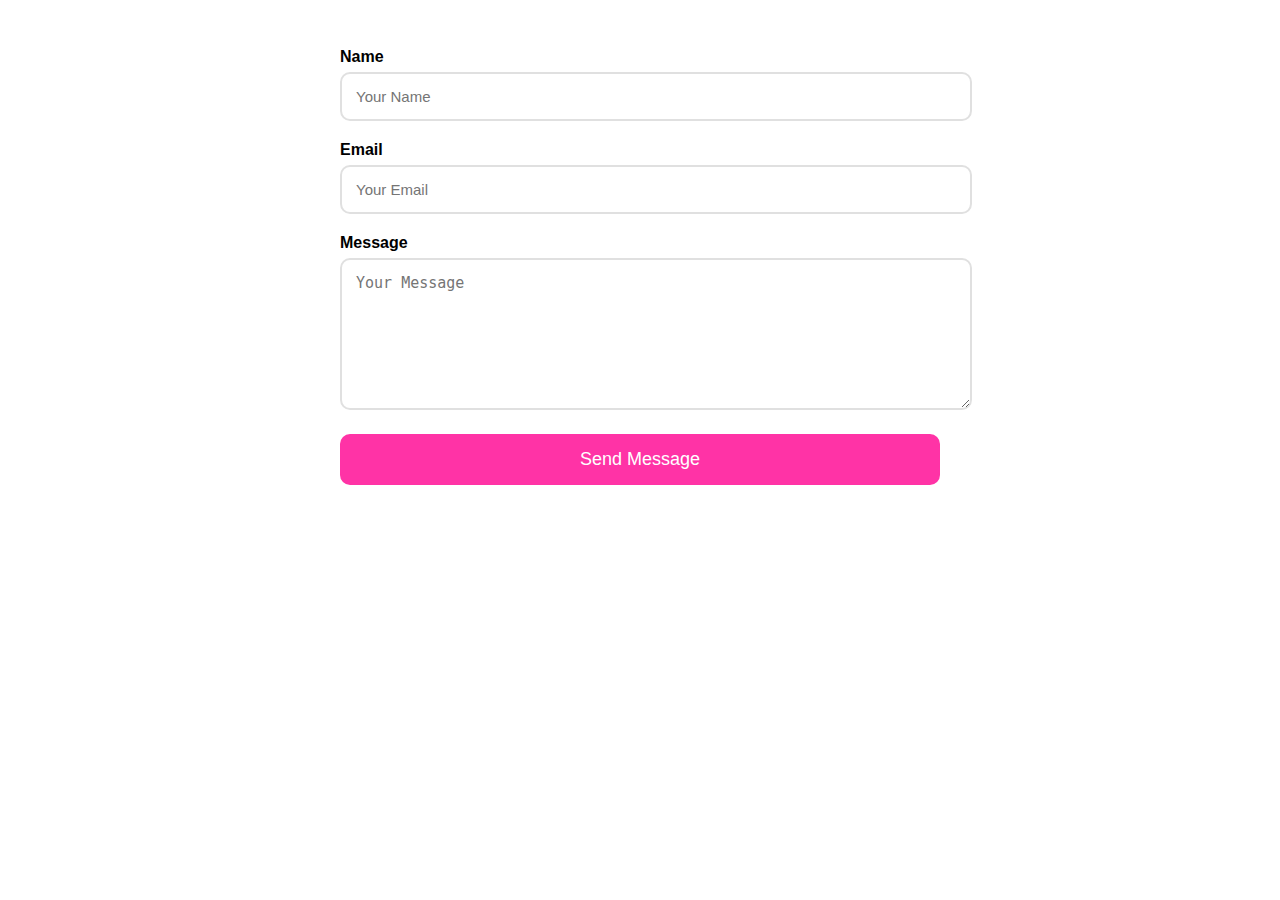
<file: email.html>
<!DOCTYPE html>
<html lang="en">
<head>
    <meta charset="UTF-8">
    <meta name="viewport" content="width=device-width, initial-scale=1.0">
    <title>Contact Form</title>

    <style>
        body {
            font-family: Arial, sans-serif;
            background: #fff;
            padding: 40px;
        }

        .contact-container {
            width: 90%;
            max-width: 600px;
            margin: auto;
        }

        label {
            display: block;
            margin-bottom: 6px;
            font-size: 16px;
            font-weight: 600;
        }

        input, textarea {
            width: 100%;
            padding: 14px;
            font-size: 15px;
            border: 2px solid #e0e0e0;
            border-radius: 10px;
            outline: none;
            transition: 0.3s;
            margin-bottom: 20px;
        }

        input:focus, textarea:focus {
            border-color: #ff33a6; /* Pink border */
        }

        textarea {
            height: 120px;
            resize: vertical;
        }

        .btn {
            width: 100%;
            padding: 15px;
            background: #ff33a6;
            border: none;
            border-radius: 10px;
            color: white;
            font-size: 18px;
            cursor: pointer;
            transition: 0.3s;
        }

        .btn:hover {
            background: #ff148f;
        }
    </style>
</head>

<body>

    <div class="contact-container">
        <label>Name</label>
        <input type="text" placeholder="Your Name">

        <label>Email</label>
        <input type="email" placeholder="Your Email">

        <label>Message</label>
        <textarea placeholder="Your Message"></textarea>

        <button class="btn">Send Message</button>
    </div>
    <a href="index.html"></a>

</body>
</html>
</file>
